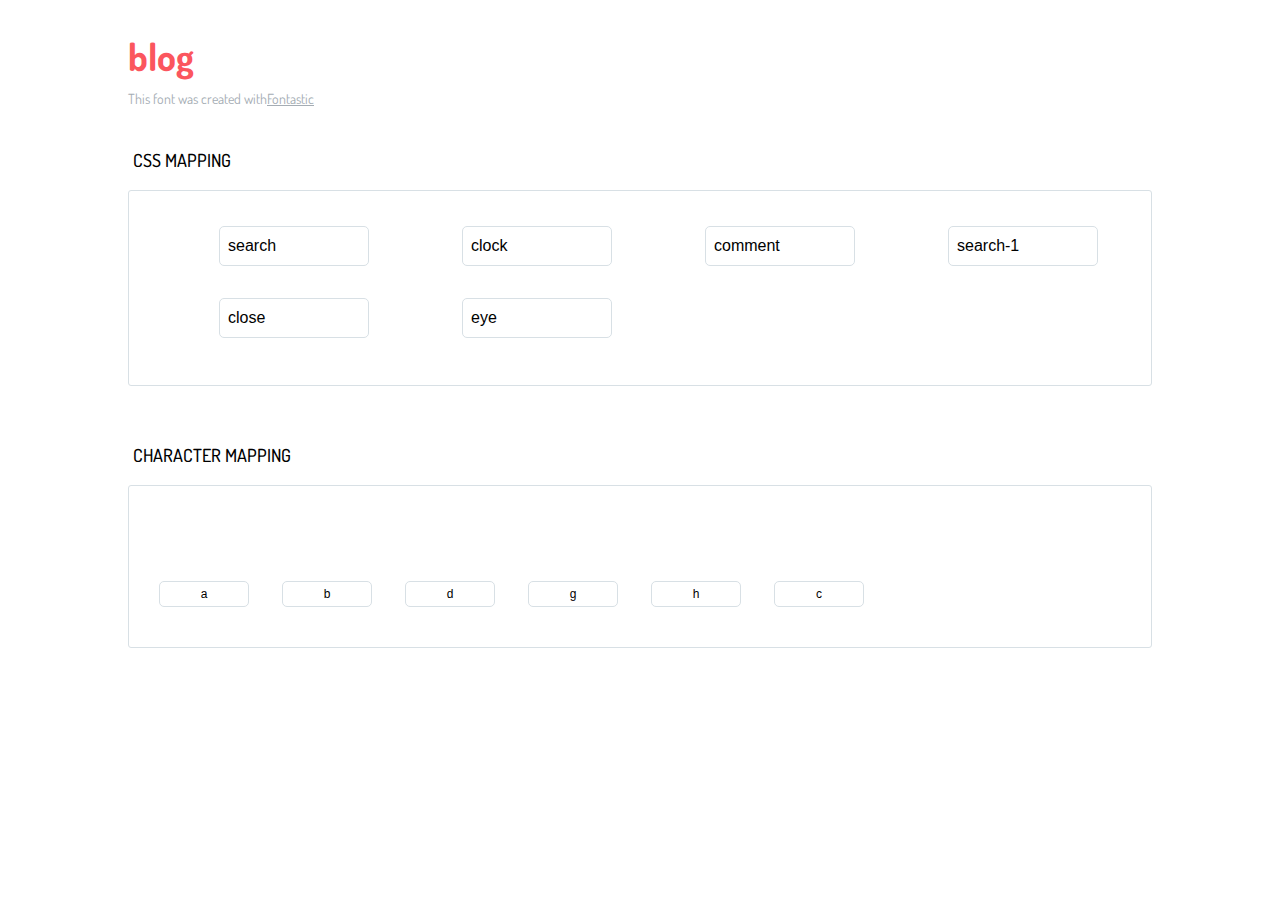
<file: static/icons-reference/icons-reference.html>
<!DOCTYPE html>
<html lang="en">
  <head>
    <meta charset="utf-8">
    <meta http-equiv="X-UA-Compatible" content="IE=edge,chrome=1">
    <meta name="viewport" content="width=device-width,initial-scale=1">
    <title>Font Reference - blog</title>
    <link href="http://fonts.googleapis.com/css?family=Dosis:400,500,700" rel="stylesheet" type="text/css">
    <link href="https://file.myfontastic.com/N4j4N7oxYtNKkKrJvxc3rZ/icons.css" rel="stylesheet">
    <style type="text/css">html,body,div,span,applet,object,iframe,h1,h2,h3,h4,h5,h6,p,blockquote,pre,a,abbr,acronym,address,big,cite,code,del,dfn,em,img,ins,kbd,q,s,samp,small,strike,strong,sub,sup,tt,var,dl,dt,dd,ol,ul,li,fieldset,form,label,legend,table,caption,tbody,tfoot,thead,tr,th,td{margin:0;padding:0;border:0;outline:0;font-weight:inherit;font-style:inherit;font-family:inherit;font-size:100%;vertical-align:baseline}body{line-height:1;color:#000;background:#fff}ol,ul{list-style:none}table{border-collapse:separate;border-spacing:0;vertical-align:middle}caption,th,td{text-align:left;font-weight:normal;vertical-align:middle}a img{border:none}*{-webkit-box-sizing:border-box;-moz-box-sizing:border-box;box-sizing:border-box}body{font-family:'Dosis','Tahoma',sans-serif}.container{margin:15px auto;width:80%}h1{margin:40px 0 20px;font-weight:700;font-size:38px;line-height:32px;color:#fb565e}h2{font-size:18px;padding:0 0 21px 5px;margin:45px 0 0 0;text-transform:uppercase;font-weight:500}.small{font-size:14px;color:#a5adb4;}.small a{color:#a5adb4;}.small a:hover{color:#fb565e}.glyphs.character-mapping{margin:0 0 20px 0;padding:20px 0 20px 30px;color:rgba(0,0,0,0.5);border:1px solid #d8e0e5;-webkit-border-radius:3px;border-radius:3px;}.glyphs.character-mapping li{margin:0 30px 20px 0;display:inline-block;width:90px}.glyphs.character-mapping .icon{margin:10px 0 10px 15px;padding:15px;position:relative;width:55px;height:55px;color:#162a36 !important;overflow:hidden;-webkit-border-radius:3px;border-radius:3px;font-size:32px;}.glyphs.character-mapping .icon svg{fill:#000}.glyphs.character-mapping input{margin:0;padding:5px 0;line-height:12px;font-size:12px;display:block;width:100%;border:1px solid #d8e0e5;-webkit-border-radius:5px;border-radius:5px;text-align:center;outline:0;}.glyphs.character-mapping input:focus{border:1px solid #fbde4a;-webkit-box-shadow:inset 0 0 3px #fbde4a;box-shadow:inset 0 0 3px #fbde4a}.glyphs.character-mapping input:hover{-webkit-box-shadow:inset 0 0 3px #fbde4a;box-shadow:inset 0 0 3px #fbde4a}.glyphs.css-mapping{margin:0 0 60px 0;padding:30px 0 20px 30px;color:rgba(0,0,0,0.5);border:1px solid #d8e0e5;-webkit-border-radius:3px;border-radius:3px;}.glyphs.css-mapping li{margin:0 30px 20px 0;padding:0;display:inline-block;overflow:hidden}.glyphs.css-mapping .icon{margin:0;margin-right:10px;padding:13px;height:50px;width:50px;color:#162a36 !important;overflow:hidden;float:left;font-size:24px}.glyphs.css-mapping input{margin:0;margin-top:5px;padding:8px;line-height:16px;font-size:16px;display:block;width:150px;height:40px;border:1px solid #d8e0e5;-webkit-border-radius:5px;border-radius:5px;background:#fff;outline:0;float:right;}.glyphs.css-mapping input:focus{border:1px solid #fbde4a;-webkit-box-shadow:inset 0 0 3px #fbde4a;box-shadow:inset 0 0 3px #fbde4a}.glyphs.css-mapping input:hover{-webkit-box-shadow:inset 0 0 3px #fbde4a;box-shadow:inset 0 0 3px #fbde4a}</style>
  </head>
  <body>
    <div class="container">
      <h1>blog</h1>
      <p class="small">This font was created with<a href="http://fontastic.me/">Fontastic</a></p>
      <h2>CSS mapping</h2>
      <ul class="glyphs css-mapping">
        <li>
          <div class="icon icon-search"></div>
          <input type="text" readonly="readonly" value="search">
        </li>
        <li>
          <div class="icon icon-clock"></div>
          <input type="text" readonly="readonly" value="clock">
        </li>
        <li>
          <div class="icon icon-comment"></div>
          <input type="text" readonly="readonly" value="comment">
        </li>
        <li>
          <div class="icon icon-search-1"></div>
          <input type="text" readonly="readonly" value="search-1">
        </li>
        <li>
          <div class="icon icon-close"></div>
          <input type="text" readonly="readonly" value="close">
        </li>
        <li>
          <div class="icon icon-eye"></div>
          <input type="text" readonly="readonly" value="eye">
        </li>
      </ul>
      <h2>Character mapping</h2>
      <ul class="glyphs character-mapping">
        <li>
          <div data-icon="a" class="icon"></div>
          <input type="text" readonly="readonly" value="a">
        </li>
        <li>
          <div data-icon="b" class="icon"></div>
          <input type="text" readonly="readonly" value="b">
        </li>
        <li>
          <div data-icon="d" class="icon"></div>
          <input type="text" readonly="readonly" value="d">
        </li>
        <li>
          <div data-icon="g" class="icon"></div>
          <input type="text" readonly="readonly" value="g">
        </li>
        <li>
          <div data-icon="h" class="icon"></div>
          <input type="text" readonly="readonly" value="h">
        </li>
        <li>
          <div data-icon="c" class="icon"></div>
          <input type="text" readonly="readonly" value="c">
        </li>
      </ul>
    </div>
    <script>(function() {
  var glyphs, i, len, ref;

  ref = document.getElementsByClassName('glyphs');
  for (i = 0, len = ref.length; i < len; i++) {
    glyphs = ref[i];
    glyphs.addEventListener('click', function(event) {
      if (event.target.tagName === 'INPUT') {
        return event.target.select();
      }
    });
  }

}).call(this);

    </script>
  </body>
</html>
</file>
